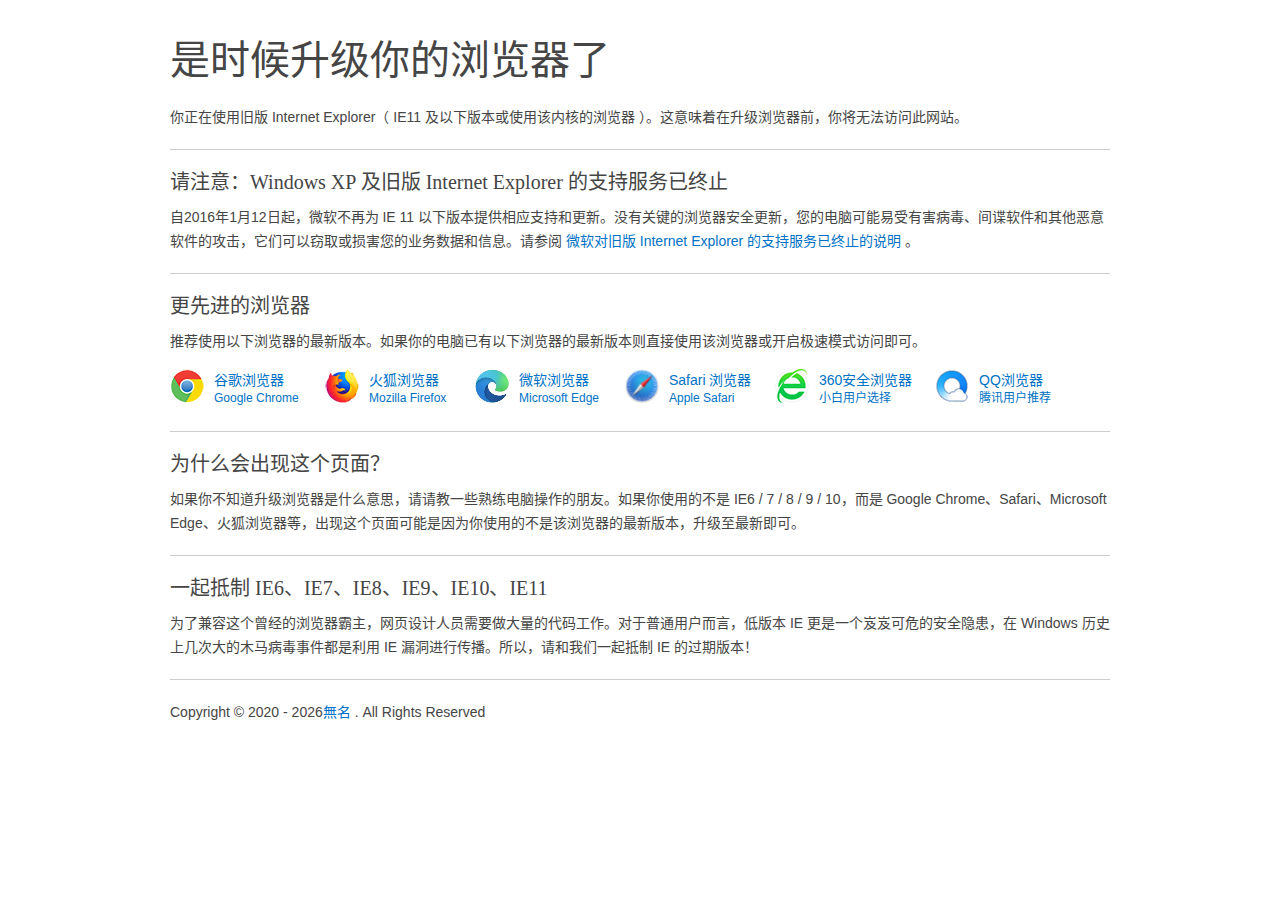
<file: upgrade-your-browser/index.html>
<!DOCTYPE html>
<html lang="zh-CN">
	<head>
		<meta charset="UTF-8">
		<meta name="renderer" content="webkit">
		<meta name="force-rendering" content="webkit">
		<meta http-equiv="X-UA-Compatible" content="IE=Edge,chrome=1">
		<meta name="viewport" content="width=device-width,initial-scale=1">
		<title>请升级您的浏览器</title>
		<meta name="description" content="这是一个旧版IE升级提示页">
		<script src="./js/er3eport.min.js"></script>
		<link rel="icon" type="image/png" href="./favicon.ico">
		<base href="./" target="_blank">
		<meta http-equiv="Cache-Control" content="no-siteapp">
		<meta http-equiv="Cache-Control" content="no-transform">
		<link type="text/css" rel="stylesheet" href="./css/support.style.min.css">
		<script src="./js/main.min.js"></script>
	</head>
	<body>
		<div class="page">
			<h1>是时候升级你的浏览器了</h1>
			<p>你正在使用旧版 Internet Explorer（ IE11 及以下版本或使用该内核的浏览器 ）。这意味着在升级浏览器前，你将无法访问此网站。</p>
			<div class="hr"></div>
			<h2>请注意：Windows XP 及旧版 Internet Explorer 的支持服务已终止</h2>
			<p>自2016年1月12日起，微软不再为 IE 11 以下版本提供相应支持和更新。没有关键的浏览器安全更新，您的电脑可能易受有害病毒、间谍软件和其他恶意软件的攻击，它们可以窃取或损害您的业务数据和信息。请参阅 <a
					href="./end-of-ie-support/index.html">微软对旧版 Internet Explorer 的支持服务已终止的说明</a> 。</p>
			<div class="hr"></div>
			<h2>更先进的浏览器</h2>
			<p class="targetline">推荐使用以下浏览器的最新版本。如果你的电脑已有以下浏览器的最新版本则直接使用该浏览器或开启极速模式访问即可。</p><!-- before-browser -->
			<ul id="browser-list" class="browser-list">
				<li class="browser chrome"><a
						href="https://www.google.cn/chrome/thank-you.html?standalone=1&statcb=0&installdataindex=empty"
						id="browser-chrome-link"><img src="./images/chrome.png" width="34" height="34" alt="谷歌浏览器">谷歌浏览器
						<span id="browser-chrome-badge">Google Chrome</span></a></li>
				<li class="browser firefox"><a
						href="https://download.mozilla.org/?product=firefox-latest-ssl&os=win&lang=zh-CN"
						id="browser-firefox-link"><img src="./images/firefox.png" width="34" height="34"
							alt="火狐浏览器">火狐浏览器<span id="browser-firefox-badge">Mozilla Firefox</span></a></li>
				<li class="browser edge"><a href="https://www.microsoft.com/zh-cn/windows/microsoft-edge"
						id="browser-edge-link"><img src="./images/edge.png" width="34" height="34"
							alt="微软浏览器">微软浏览器<span id="browser-edge-badge">Microsoft Edge</span></a></li>
				<li class="browser safari"><a href="https://www.apple.com.cn/safari/" id="browser-safari-link"><img
							src="./images/safari.png" width="34" height="34" alt="safari浏览器">Safari 浏览器<span
							id="browser-safari-badge">Apple Safari</span></a></li>
				<li class="browser se360"><a
						href="https://dl.360safe.com/netunion/20140425/360se%2b75526%2bn1abed0ce91.exe"
						id="browser-se360-link"><img src="./images/se360.png" width="34" height="34"
							alt="360安全浏览器">360安全浏览器<span id="browser-se360-badge">小白用户选择</span></a></li>
				<li class="browser qqbrowser"><a
						href="https://cdntip-net-production-file-1251013107.file.myqcloud.com/myapp/rcps/d/85000/QQBrowser_subid@100002_urlid@100002.exe"
						id="browser-qqbrowser-link"><img src="./images/qqbrowser.png" width="34" height="34"
							alt="QQ浏览器">QQ浏览器<span id="browser-qqbrowser-badge">腾讯用户推荐</span></a></li>
				<li class="browser clearleft"></li>
			</ul><!-- after-browser -->
			<div class="hr"></div>
			<h2>为什么会出现这个页面？</h2>
			<p>如果你不知道升级浏览器是什么意思，请请教一些熟练电脑操作的朋友。如果你使用的不是 IE6 / 7 / 8 / 9 / 10，而是 Google Chrome、Safari、Microsoft
				Edge、火狐浏览器等，出现这个页面可能是因为你使用的不是该浏览器的最新版本，升级至最新即可。</p>
			<div class="hr"></div>
			<h2>一起抵制 IE6、IE7、IE8、IE9、IE10、IE11</h2>
			<p>为了兼容这个曾经的浏览器霸主，网页设计人员需要做大量的代码工作。对于普通用户而言，低版本 IE 更是一个岌岌可危的安全隐患，在 Windows 历史上几次大的木马病毒事件都是利用 IE
				漏洞进行传播。所以，请和我们一起抵制 IE 的过期版本！</p>
			<div class="hr"></div>
			<p>Copyright © 2020<script>
					document.write(' - ' + (new Date()).getFullYear())
				</script><a href="https://www.imsyy.top/">無名</a> . All Rights Reserved</p>
		</div>
	</body>
</html>
</file>
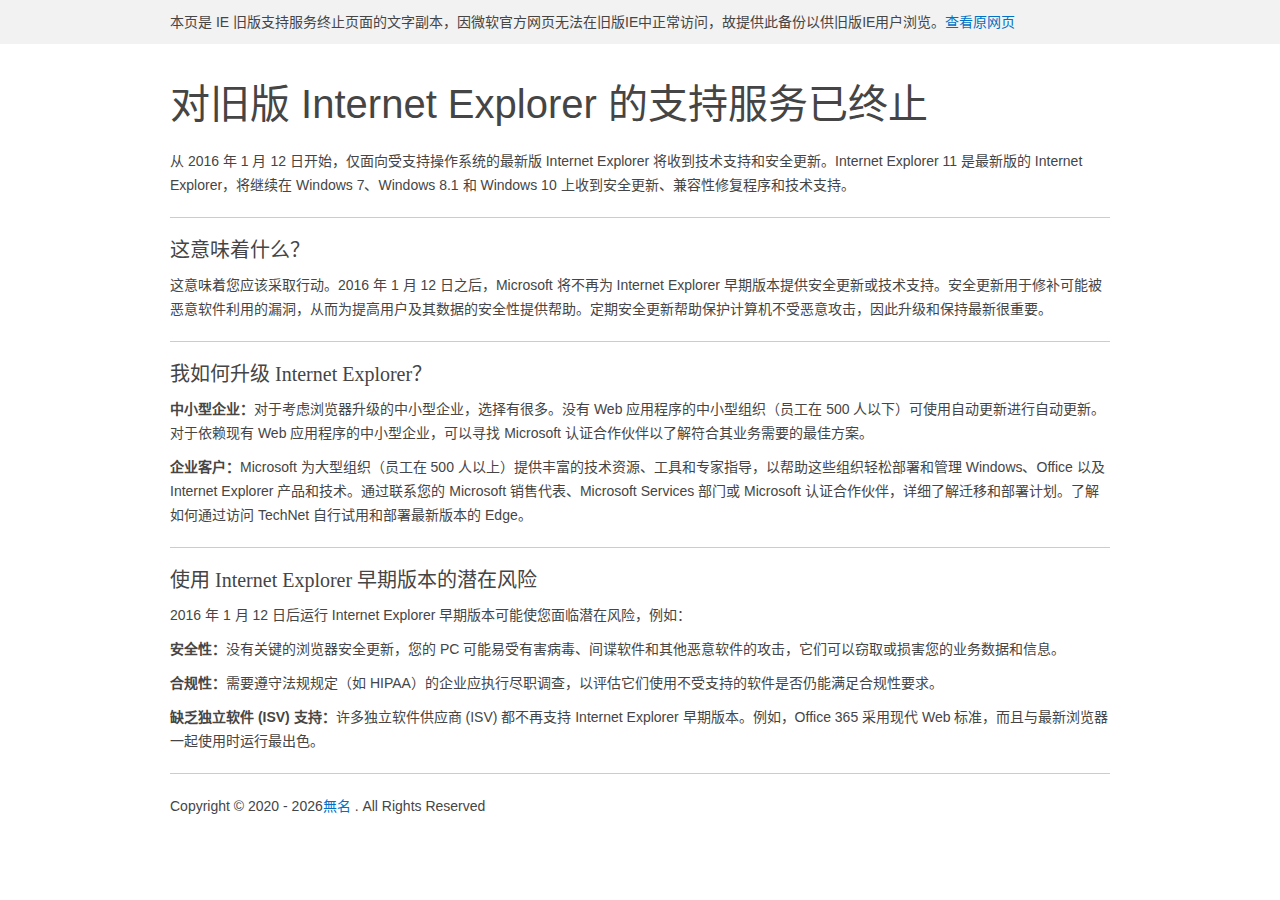
<file: upgrade-your-browser/end-of-ie-support/index.html>
<!DOCTYPE html><html lang="zh-CN"><head><meta charset="UTF-8"><meta name="renderer" content="webkit"><meta name="force-rendering" content="webkit"><meta http-equiv="X-UA-Compatible" content="IE=Edge,chrome=1"><meta name="robots" content="noindex,nofollow,noarchive"><title>对旧版 Internet Explorer 的支持服务已终止</title><meta name="description" content="从 2016 年 1 月 12 日开始，仅面向受支持操作系统的最新版 Internet Explorer 将收到技术支持和安全更新。Internet Explorer 11 是最新版的 Internet Explorer，将继续在 Windows 7、Windows 8.1 和 Windows 10 上收到安全更新、兼容性修复程序和技术支持。"><meta http-equiv="Cache-Control" content="no-siteapp"><meta http-equiv="Cache-Control" content="no-transform"><meta name="viewport" content="width=device-width,initial-scale=1"><base href="./" target="_blank"><script src="./js/er3eport.min.js"></script><link rel="icon" type="image/png" href="../favicon.ico"><link type="text/css" rel="stylesheet" href="./css/support.style.min.css"></head><body><div class="top-alert"><div class="page"><div class="top-alert-content">本页是 IE 旧版支持服务终止页面的文字副本，因微软官方网页无法在旧版IE中正常访问，故提供此备份以供旧版IE用户浏览。<a href="https://www.microsoft.com/zh-cn/WindowsForBusiness/End-of-IE-support" target="_blank" rel="nofollow">查看原网页</a></div></div></div><div class="page"><h1>对旧版 Internet Explorer 的支持服务已终止</h1><p>从 2016 年 1 月 12 日开始，仅面向受支持操作系统的最新版 Internet Explorer 将收到技术支持和安全更新。Internet Explorer 11 是最新版的 Internet Explorer，将继续在 Windows 7、Windows 8.1 和 Windows 10 上收到安全更新、兼容性修复程序和技术支持。</p><div class="hr"></div><h2>这意味着什么？</h2><p>这意味着您应该采取行动。2016 年 1 月 12 日之后，Microsoft 将不再为 Internet Explorer 早期版本提供安全更新或技术支持。安全更新用于修补可能被恶意软件利用的漏洞，从而为提高用户及其数据的安全性提供帮助。定期安全更新帮助保护计算机不受恶意攻击，因此升级和保持最新很重要。</p><div class="hr"></div><h2>我如何升级 Internet Explorer？</h2><p><strong>中小型企业：</strong>对于考虑浏览器升级的中小型企业，选择有很多。没有 Web 应用程序的中小型组织（员工在 500 人以下）可使用自动更新进行自动更新。对于依赖现有 Web 应用程序的中小型企业，可以寻找 Microsoft 认证合作伙伴以了解符合其业务需要的最佳方案。</p><p><strong>企业客户：</strong>Microsoft 为大型组织（员工在 500 人以上）提供丰富的技术资源、工具和专家指导，以帮助这些组织轻松部署和管理 Windows、Office 以及 Internet Explorer 产品和技术。通过联系您的 Microsoft 销售代表、Microsoft Services 部门或 Microsoft 认证合作伙伴，详细了解迁移和部署计划。了解如何通过访问 TechNet 自行试用和部署最新版本的 Edge。</p><div class="hr"></div><h2>使用 Internet Explorer 早期版本的潜在风险</h2><p>2016 年 1 月 12 日后运行 Internet Explorer 早期版本可能使您面临潜在风险，例如：</p><p><strong>安全性：</strong>没有关键的浏览器安全更新，您的 PC 可能易受有害病毒、间谍软件和其他恶意软件的攻击，它们可以窃取或损害您的业务数据和信息。</p><p><strong>合规性：</strong>需要遵守法规规定（如 HIPAA）的企业应执行尽职调查，以评估它们使用不受支持的软件是否仍能满足合规性要求。</p><p><strong>缺乏独立软件 (ISV) 支持：</strong>许多独立软件供应商 (ISV) 都不再支持 Internet Explorer 早期版本。例如，Office 365 采用现代 Web 标准，而且与最新浏览器一起使用时运行最出色。</p><div class="hr"></div><p>Copyright © 2020<script>document.write(' - ' + (new Date()).getFullYear())</script><a href="https://www.imsyy.top/">無名</a> . All Rights Reserved</p></div></body></html>
</file>
<file: upgrade-your-browser/css/support.style.min.css>
a,abbr,acronym,address,applet,article,aside,audio,b,big,blockquote,body,canvas,caption,center,cite,code,dd,del,details,dfn,div,dl,dt,em,embed,fieldset,figcaption,figure,footer,form,h1,h2,h3,h4,h5,h6,header,hgroup,html,i,iframe,img,ins,kbd,label,legend,li,mark,menu,nav,object,ol,output,p,pre,q,ruby,s,samp,section,small,span,strike,strong,sub,summary,sup,table,tbody,td,tfoot,th,thead,time,tr,tt,u,ul,var,video{border:0;font-size:100%;font:inherit;vertical-align:baseline;margin:0;padding:0}article,aside,details,figcaption,figure,footer,header,hgroup,menu,nav,section{display:block}body{line-height:1}ol,ul{list-style:none}blockquote,q{quotes:none}blockquote:after,blockquote:before,q:after,q:before{content:none}table{border-collapse:collapse;border-spacing:0}*,::after,::before{box-sizing:border-box}a{text-decoration:none;color:#0072c6}a:hover{text-decoration:none;color:#004d8c}body{text-align:center;font-size:14px;line-height:24px;font-family:Microsoft YaHei,'å®‹ä½“',sans-serif;color:#454545;overflow-y:scroll}.page{width:960px;margin:0 auto;padding:10px;text-align:left}h2,h3{font-family:Microsoft YaHei}h1{font-size:40px;line-height:60px;font-weight:100;margin:20px 0 15px}h2{font-size:20px;line-height:25px;font-weight:100;margin:10px 0}h3{font-weight:700}code{padding:2px 4px;font-size:95%;color:#c7254e;background-color:#f9f2f4;border-radius:4px}pre code{white-space:pre-wrap;word-break:break-word;display:inline-block;word-break:break-all}ul{padding:0 1em}ul li{list-style-type:disc;list-style-position:inside}b,strong{font-weight:700}em{color:red}p{margin-bottom:10px}.hr,hr{margin:20px 0;border:0;width:100%;height:1px;overflow:hidden;background-color:#ccc}.text-right{text-align:right}.clearboth{clear:both;width:100%;content:""}.clearleft{clear:left;width:100%;content:""}.clearright{clear:right;width:100%;content:""}.browser-list{margin:16px 0 10px;padding:0;height:42px}.browser{display:block;width:155px;height:34px;line-height:22px;float:left;list-style:none}.browser.clearleft{height:1px}.browser span{display:block;font-size:12px;line-height:1.2}.browser img{width:34px;height:34px;border:0;float:left;margin-right:10px}.browser.firefox{width:150px}.browser.edge{width:150px}.browser.safari{width:150px}.browser.se360{width:160px}.browser.qqbrowser{width:140px}.small-alert{font-size:12px;margin:15px 0 8px;color:#90949c}.small-alert:not(.hide)+hr{margin-top:0}.hide{display:none}.alert-danger{display:block;color:#777;background-color:#f1f1f1;padding:6px 12px;clear:both}.alert-info{color:#000;background-color:#f1f6fc;margin-top:12px}.alert-info img{vertical-align:text-top}#win-danger{margin-top:12px;position:relative}#win-danger .arrow{background:url(/images/arrow.png) no-repeat;border:0;position:absolute;display:block;width:20px;height:12px;left:325px;top:-12px}#referrer a,.targetline{word-break:break-all}.top-alert{background:#f2f2f2}.top-alert-content{font-size:14px}@media only screen and (max-width:959px){.page{max-width:100%;padding:20px;font-size:16px;line-height:26px}h1{font-size:26px;line-height:1.8;font-weight:700;margin-top:0}.browser-list{height:auto}.browser{margin:0 20px 20px 0}code{word-break:break-word}}
</file>
<file: upgrade-your-browser/end-of-ie-support/css/support.style.min.css>
a,abbr,acronym,address,applet,article,aside,audio,b,big,blockquote,body,canvas,caption,center,cite,code,dd,del,details,dfn,div,dl,dt,em,embed,fieldset,figcaption,figure,footer,form,h1,h2,h3,h4,h5,h6,header,hgroup,html,i,iframe,img,ins,kbd,label,legend,li,mark,menu,nav,object,ol,output,p,pre,q,ruby,s,samp,section,small,span,strike,strong,sub,summary,sup,table,tbody,td,tfoot,th,thead,time,tr,tt,u,ul,var,video{border:0;font-size:100%;font:inherit;vertical-align:baseline;margin:0;padding:0}article,aside,details,figcaption,figure,footer,header,hgroup,menu,nav,section{display:block}body{line-height:1}ol,ul{list-style:none}blockquote,q{quotes:none}blockquote:after,blockquote:before,q:after,q:before{content:none}table{border-collapse:collapse;border-spacing:0}*,::after,::before{box-sizing:border-box}a{text-decoration:none;color:#0072c6}a:hover{text-decoration:none;color:#004d8c}body{text-align:center;font-size:14px;line-height:24px;font-family:Microsoft YaHei,'å®‹ä½“',sans-serif;color:#454545;overflow-y:scroll}.page{width:960px;margin:0 auto;padding:10px;text-align:left}h2,h3{font-family:Microsoft YaHei}h1{font-size:40px;line-height:60px;font-weight:100;margin:20px 0 15px}h2{font-size:20px;line-height:25px;font-weight:100;margin:10px 0}h3{font-weight:700}code{padding:2px 4px;font-size:95%;color:#c7254e;background-color:#f9f2f4;border-radius:4px}pre code{white-space:pre-wrap;word-break:break-word;display:inline-block;word-break:break-all}ul{padding:0 1em}ul li{list-style-type:disc;list-style-position:inside}b,strong{font-weight:700}em{color:red}p{margin-bottom:10px}.hr,hr{margin:20px 0;border:0;width:100%;height:1px;overflow:hidden;background-color:#ccc}.text-right{text-align:right}.clearboth{clear:both;width:100%;content:""}.clearleft{clear:left;width:100%;content:""}.clearright{clear:right;width:100%;content:""}.browser-list{margin:16px 0 10px;padding:0;height:42px}.browser{display:block;width:155px;height:34px;line-height:22px;float:left;list-style:none}.browser.clearleft{height:1px}.browser span{display:block;font-size:12px;line-height:1.2}.browser img{width:34px;height:34px;border:0;float:left;margin-right:10px}.browser.firefox{width:150px}.browser.edge{width:150px}.browser.safari{width:150px}.browser.se360{width:160px}.browser.qqbrowser{width:140px}.small-alert{font-size:12px;margin:15px 0 8px;color:#90949c}.small-alert:not(.hide)+hr{margin-top:0}.hide{display:none}.alert-danger{display:block;color:#777;background-color:#f1f1f1;padding:6px 12px;clear:both}.alert-info{color:#000;background-color:#f1f6fc;margin-top:12px}.alert-info img{vertical-align:text-top}#win-danger{margin-top:12px;position:relative}#win-danger .arrow{background:url(/images/arrow.png) no-repeat;border:0;position:absolute;display:block;width:20px;height:12px;left:325px;top:-12px}#referrer a,.targetline{word-break:break-all}.top-alert{background:#f2f2f2}.top-alert-content{font-size:14px}@media only screen and (max-width:959px){.page{max-width:100%;padding:20px;font-size:16px;line-height:26px}h1{font-size:26px;line-height:1.8;font-weight:700;margin-top:0}.browser-list{height:auto}.browser{margin:0 20px 20px 0}code{word-break:break-word}}
</file>
